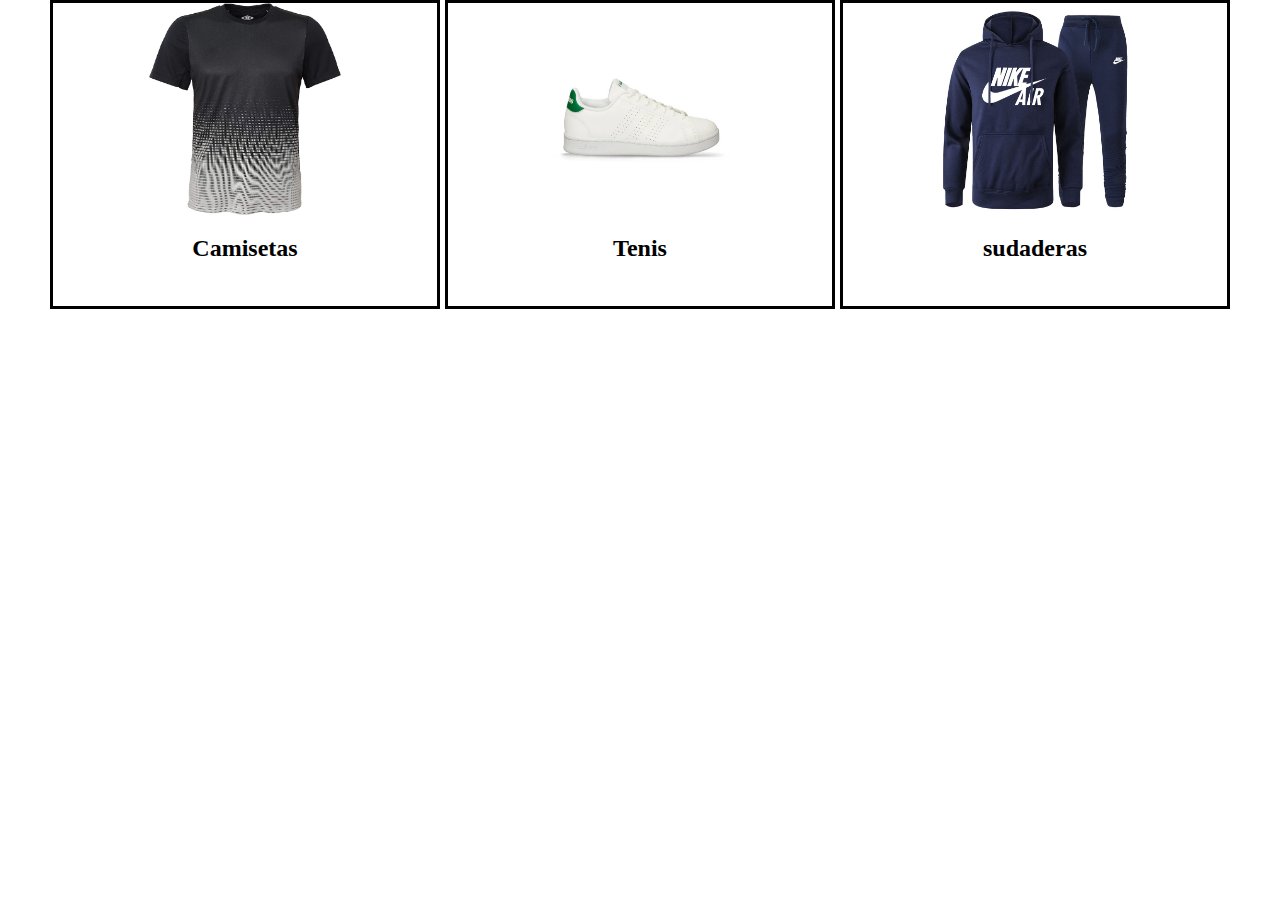
<file: html/categoria.html>
<!DOCTYPE html>
<html lang="en">
<head>
    <meta charset="UTF-8">
    <meta http-equiv="X-UA-Compatible" content="IE=edge">
    <meta name="viewport" content="width=device-width, initial-scale=1.0">
    <link rel="stylesheet" href="/css/categoria.css">
    <title>Tienda | Categorias</title>
</head>
<body>
    <div class="carrito">
    </div>
    <div class="wrapper">
        <div class="card"> 
            <img src="/image/camiseta.jpg" alt="" class="card-img">
            <h2 class="card-titulo">Camisetas</h2>
        </div>
        <div class="card"> 
            <img src="/image/tenis.jpg" alt="" class="card-img">
            <h2 class="card-titulo">Tenis</h2>
        </div>
        <div class="card"> 
            <img src="/image/sudadera.jpg" alt="" class="card-img">
            <h2 class="card-titulo">sudaderas</h2>
        </div>
    </div>
</body>
</html>
</file>
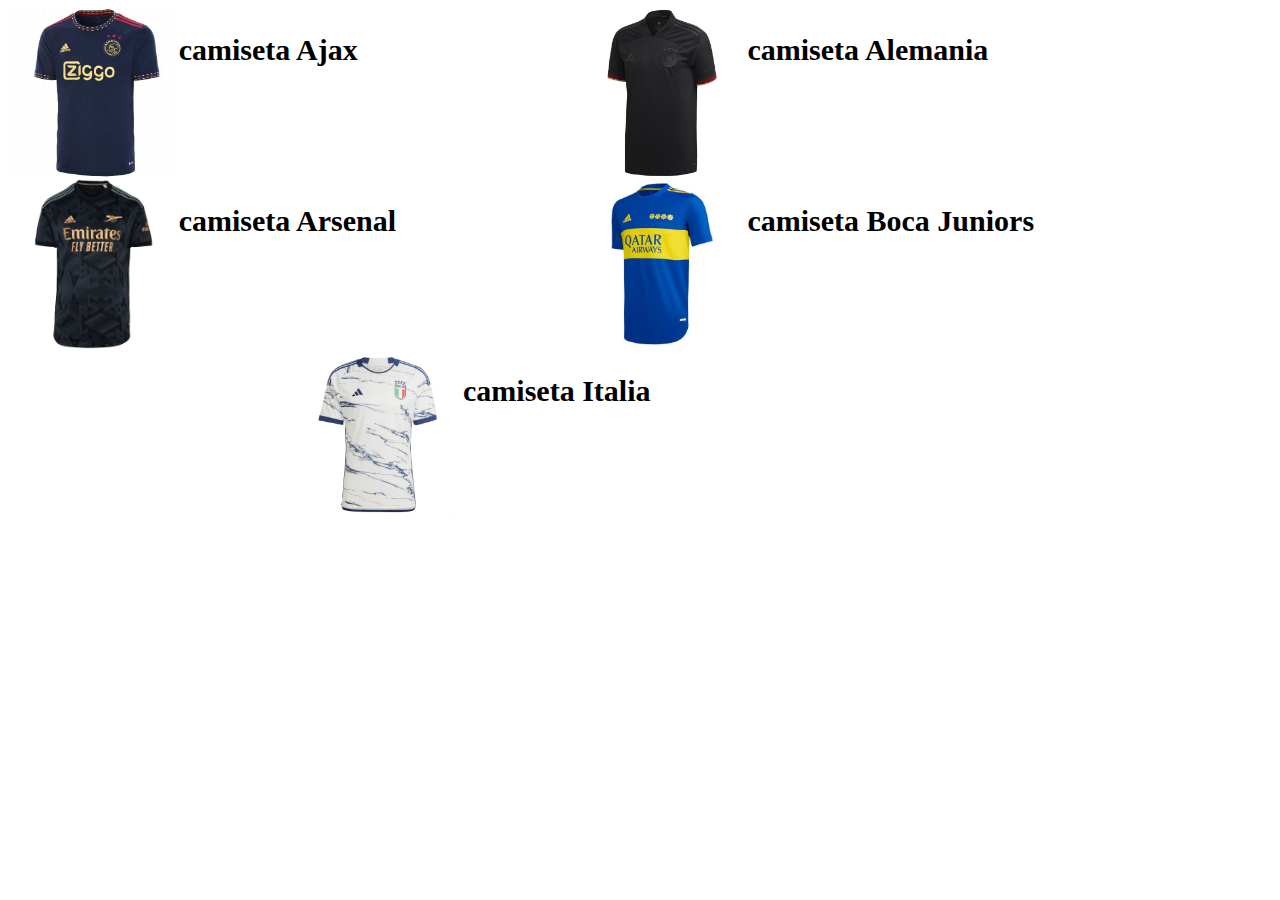
<file: html/productos.html>
<!DOCTYPE html>
<html lang="en">
<head>
    <meta charset="UTF-8">
    <meta http-equiv="X-UA-Compatible" content="IE=edge">
    <meta name="viewport" content="width=device-width, initial-scale=1.0">
    <link rel="stylesheet" href="/css/productos.css">
    <title>Document</title>
</head>
<body>
    <div class="wrapper">
        <div class="card">
            <img src="/image/ajax.jpg" alt="" class="card-img">
            <h2 class="card-titulo">camiseta Ajax</h2>
        </div>
        <div class="card">
            <img src="/image/alemania.jpg" alt="" class="card-img">
            <h2 class="card-titulo">camiseta Alemania</h2>
        </div>
        <div class="card">
            <img src="/image/arsenal.jpg" alt="" class="card-img">
            <h2 class="card-titulo">camiseta Arsenal</h2>
        </div>
        <div class="card">
            <img src="/image/bocaj.jpg" alt="" class="card-img">
            <h2 class="card-titulo">camiseta Boca Juniors</h2>
        </div>
        <div class="card">
            <img src="/image/italia.jpg" alt="" class="card-img">
            <h2 class="card-titulo">camiseta Italia</h2>
        </div>
    </div>
</body>
</html>
</file>
<file: css/categoria.css>
body{
    margin: 0%;
    padding: 0%;
}
.wrapper{
    height: 50%;
    display: flex;
    justify-content: center;
    gap: 5px;
}
.card{
    width: 30%;
    display: flex;
    flex-direction: column;
    border: 3px solid;
}
.card-img{
    width: 50%;
    height: 70%;
    align-self: center;
}
.card-titulo{
    align-self: center;
}
</file>
<file: css/productos.css>
.wrapper{
    display: flex;
    flex-wrap: wrap;
    width: 90%;
}

.card{
    width: 50%;
    display: flex;
    margin: auto;
}
.card img{
    width: 30%;
}
.card-titulo{
    display: flex;
    font-size: 30px;
}
</file>
